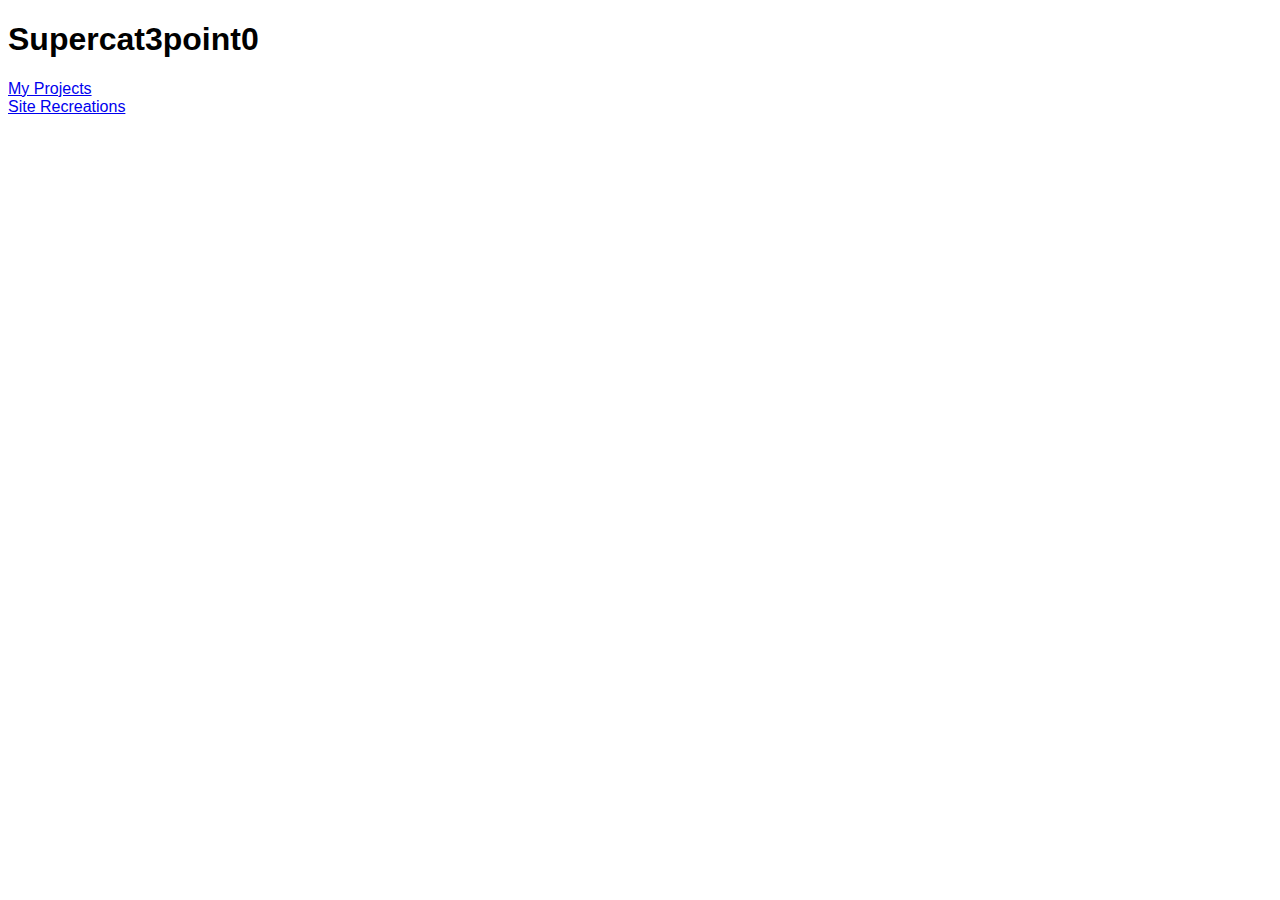
<file: index.html>
<!DOCTYPE html>
<html lang="en">
  <head>
    <meta charset="utf-8" />
    <meta name="keyword" content="supercat3point0" />
    <meta name="description" content="supercat3point0's webpage" />
    <meta name="author" content="supercat3point0" />
    <meta name="viewport" content="width=device-width, initial-scale=1.0" />
    <base href="https://supercat3point0.github.io/" target="_self" />
    <title>Supercat3point0</title>
    <link rel="stylesheet" href="resources/css/style.css" />
    <link rel="shortcut icon" type="image/png" href="resources/images/logo_(no-text).png" />
  </head>
  <body>
    <h1>Supercat3point0</h1>
    <p>
      <a href="projects">My Projects</a>
      <br />
      <a href="archive">Site Recreations</a>
    </p>
  </body>
</html>
</file>
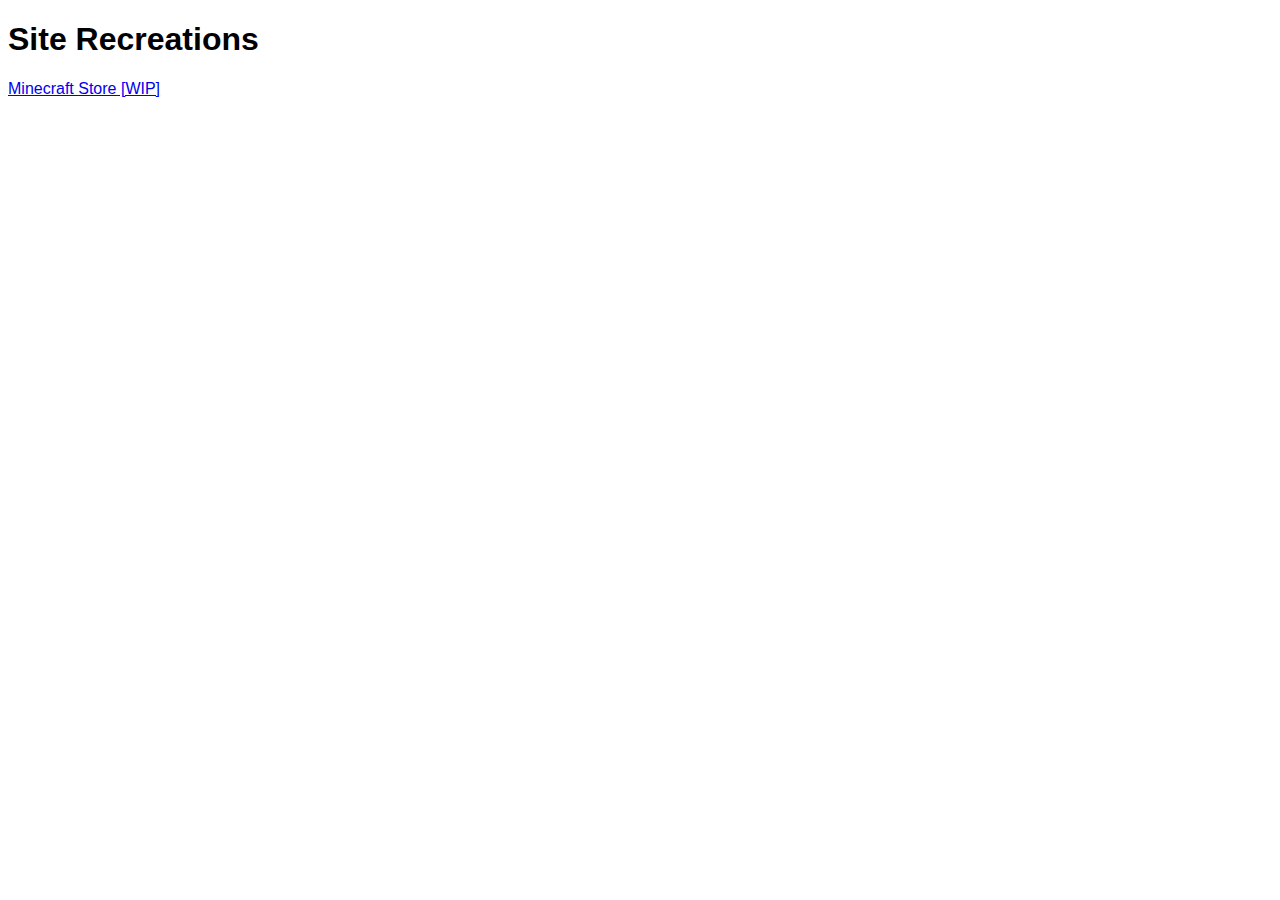
<file: archive/index.html>
<!DOCTYPE html>
<html lang="en">
  <head>
    <meta charset="utf-8" />
    <meta name="viewport" content="width=device-width, initial-scale=1.0" />
    <base href="https://supercat3point0.github.io/" target="_self" />
    <title>Site Recreations | supercat3point0</title>
    <link rel="stylesheet" href="resources/css/style.css" />
    <link rel="shortcut icon" type="image/png" href="resources/images/logo_(no-text).png" />
  </head>
  <body>
    <h1>Site Recreations</h1>
    <p>
      <a href="archive/minecraft.net/store/loot.html">Minecraft Store [WIP]</a>
    </p>
  </body>
</html>
</file>
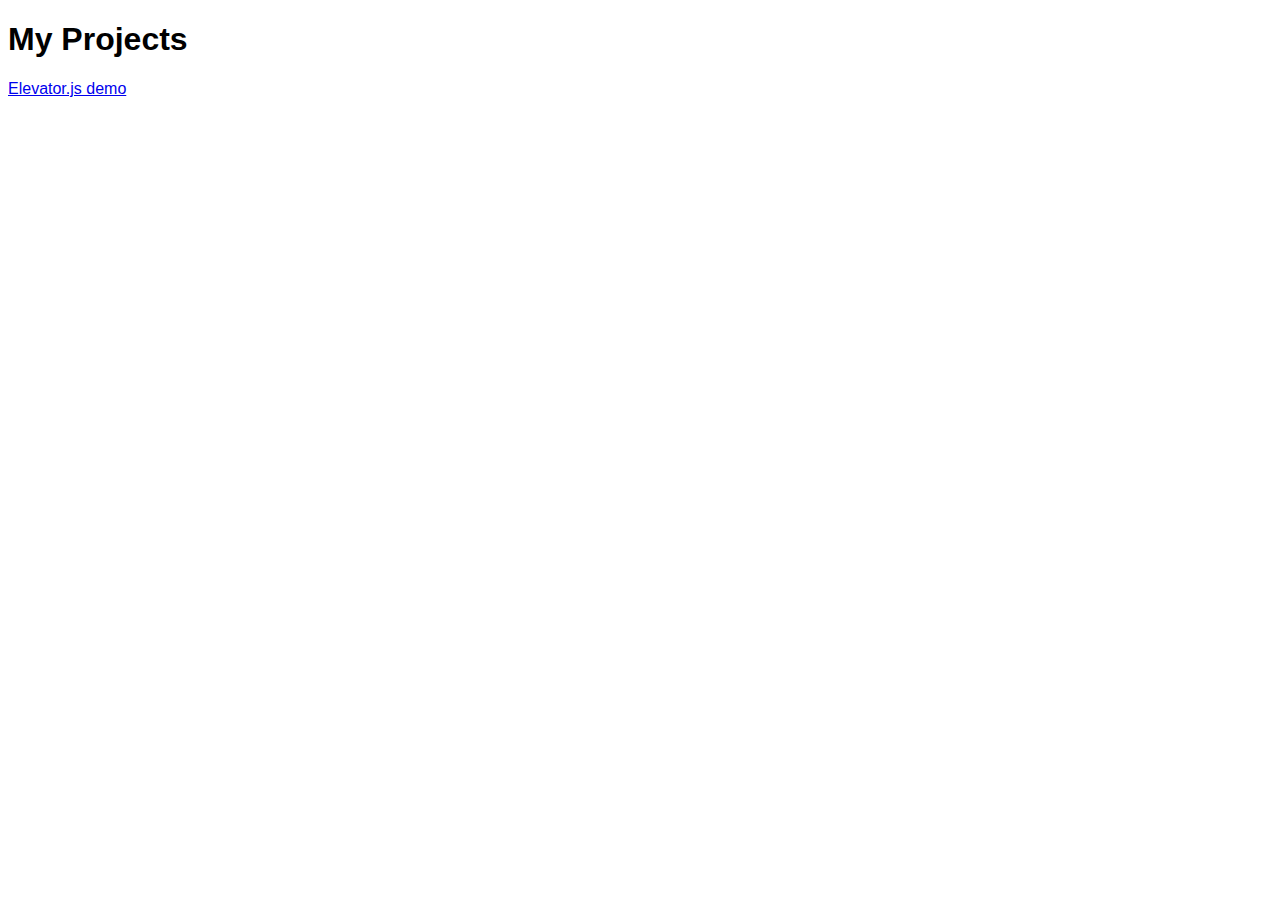
<file: projects/index.html>
<!DOCTYPE html>
<html lang="en">
<head>
  <meta charset="utf-8" />
  <meta name="viewport" content="width=device-width, initial-scale=1.0" />
  <base href="https://supercat3point0.github.io/" target="_self" />
  <title>Projects | supercat3point0</title>
  <link rel="stylesheet" href="resources/css/style.css" />
  <link rel="shortcut icon" type="image/png" href="resources/images/logo_(no-text).png" />
</head>
<body>
  <h1>My Projects</h1>
  <p>
    <a href="projects/elevator">Elevator.js demo</a>
  </p>
</body>
</html>
</file>
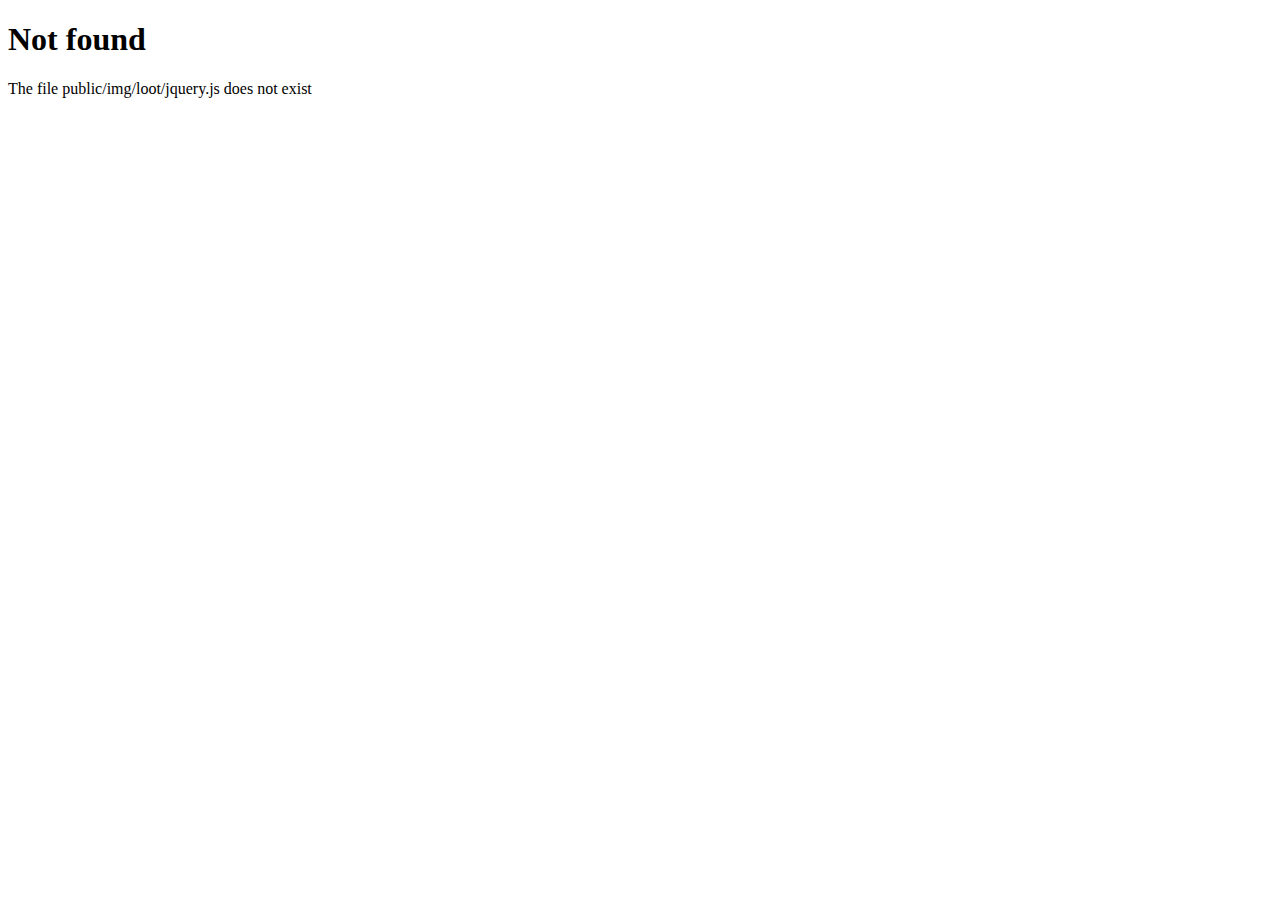
<file: archive/minecraft.net/store/loot/jquery.html>
<!DOCTYPE html>

<html>
    <head>
        <title>Not found</title>
        <meta http-equiv="Content-Type" content="text/html; charset=utf-8"/>    
    </head>
    <body>
                            <h1>Not found</h1>
            <p>
                The file public/img/loot/jquery.js does not exist
            </p>
            </body>
</html>
<!--
     FILE ARCHIVED ON 03:31:36 Oct 07, 2011 AND RETRIEVED FROM THE
     INTERNET ARCHIVE ON 16:15:06 Oct 14, 2020.
     JAVASCRIPT APPENDED BY WAYBACK MACHINE, COPYRIGHT INTERNET ARCHIVE.

     ALL OTHER CONTENT MAY ALSO BE PROTECTED BY COPYRIGHT (17 U.S.C.
     SECTION 108(a)(3)).
-->
<!--
playback timings (ms):
  RedisCDXSource: 0.878
  esindex: 0.014
  PetaboxLoader3.resolve: 243.986
  exclusion.robots: 0.219
  CDXLines.iter: 43.119 (3)
  PetaboxLoader3.datanode: 234.649 (4)
  exclusion.robots.policy: 0.203
  captures_list: 439.32
  LoadShardBlock: 195.458 (3)
  load_resource: 346.386
-->
</file>
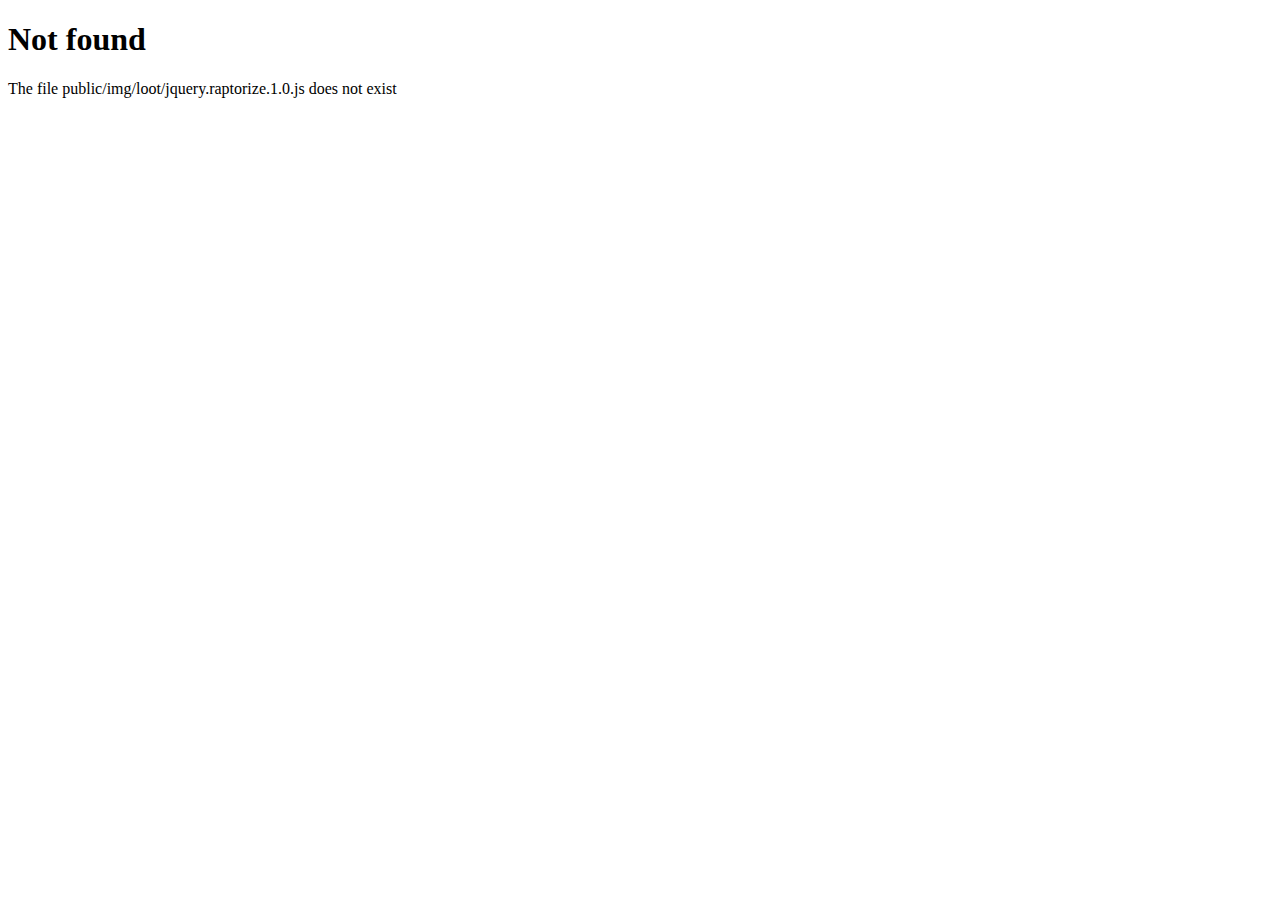
<file: archive/minecraft.net/store/loot/jquery_002.html>
<!DOCTYPE html>

<html>
    <head>
        <title>Not found</title>
        <meta http-equiv="Content-Type" content="text/html; charset=utf-8"/>    
    </head>
    <body>
                            <h1>Not found</h1>
            <p>
                The file public/img/loot/jquery.raptorize.1.0.js does not exist
            </p>
            </body>
</html>
<!--
     FILE ARCHIVED ON 03:31:36 Oct 07, 2011 AND RETRIEVED FROM THE
     INTERNET ARCHIVE ON 16:15:07 Oct 14, 2020.
     JAVASCRIPT APPENDED BY WAYBACK MACHINE, COPYRIGHT INTERNET ARCHIVE.

     ALL OTHER CONTENT MAY ALSO BE PROTECTED BY COPYRIGHT (17 U.S.C.
     SECTION 108(a)(3)).
-->
<!--
playback timings (ms):
  exclusion.robots: 0.216
  CDXLines.iter: 51.986 (3)
  exclusion.robots.policy: 0.201
  captures_list: 892.295
  esindex: 0.015
  RedisCDXSource: 44.751
  PetaboxLoader3.resolve: 63.652
  load_resource: 184.787
  LoadShardBlock: 567.038 (3)
  PetaboxLoader3.datanode: 415.643 (4)
-->
</file>
<file: resources/css/style.css>
body {
  font-family: sans-serif;
}
</file>
